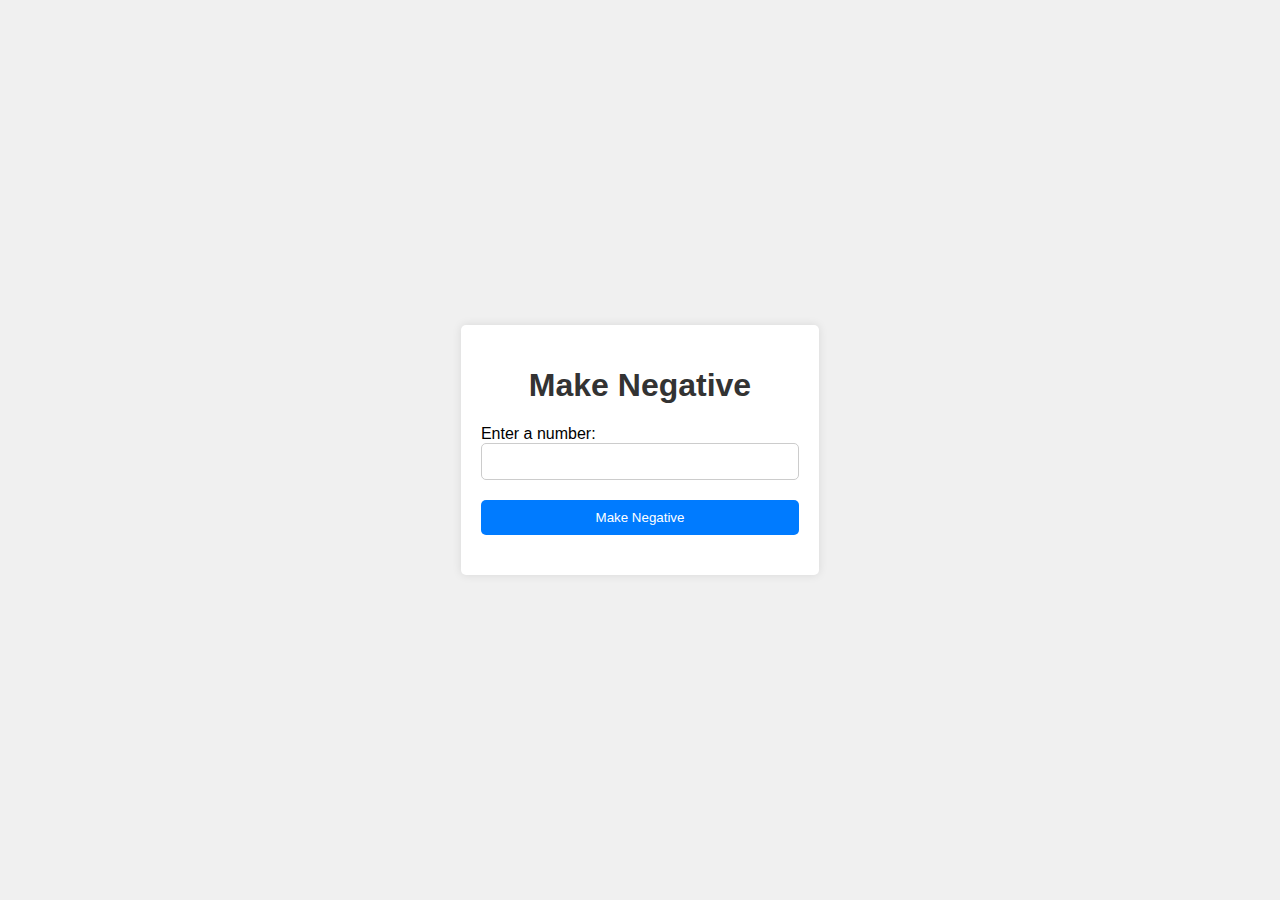
<file: Datatype/Return Negative/Index.html>
<!DOCTYPE html>
<html lang="en">
<head>
<meta charset="UTF-8">
<meta name="viewport" content="width=device-width, initial-scale=1.0">
<title>Make Negative</title>
<link rel="stylesheet" href="style.css">
<body>
    
 
<div class="container">
  <h1>Make Negative</h1>
  <div class="input-box">
    <label for="number">Enter a number:</label>
    <input type="number" id="number" name="number" step="any">
  </div>
  <button onclick="makeNegative()">Make Negative</button>
  <div class="result" id="result"></div>
</div>

<script src="script.js"></script>
</body>
</html>
</file>
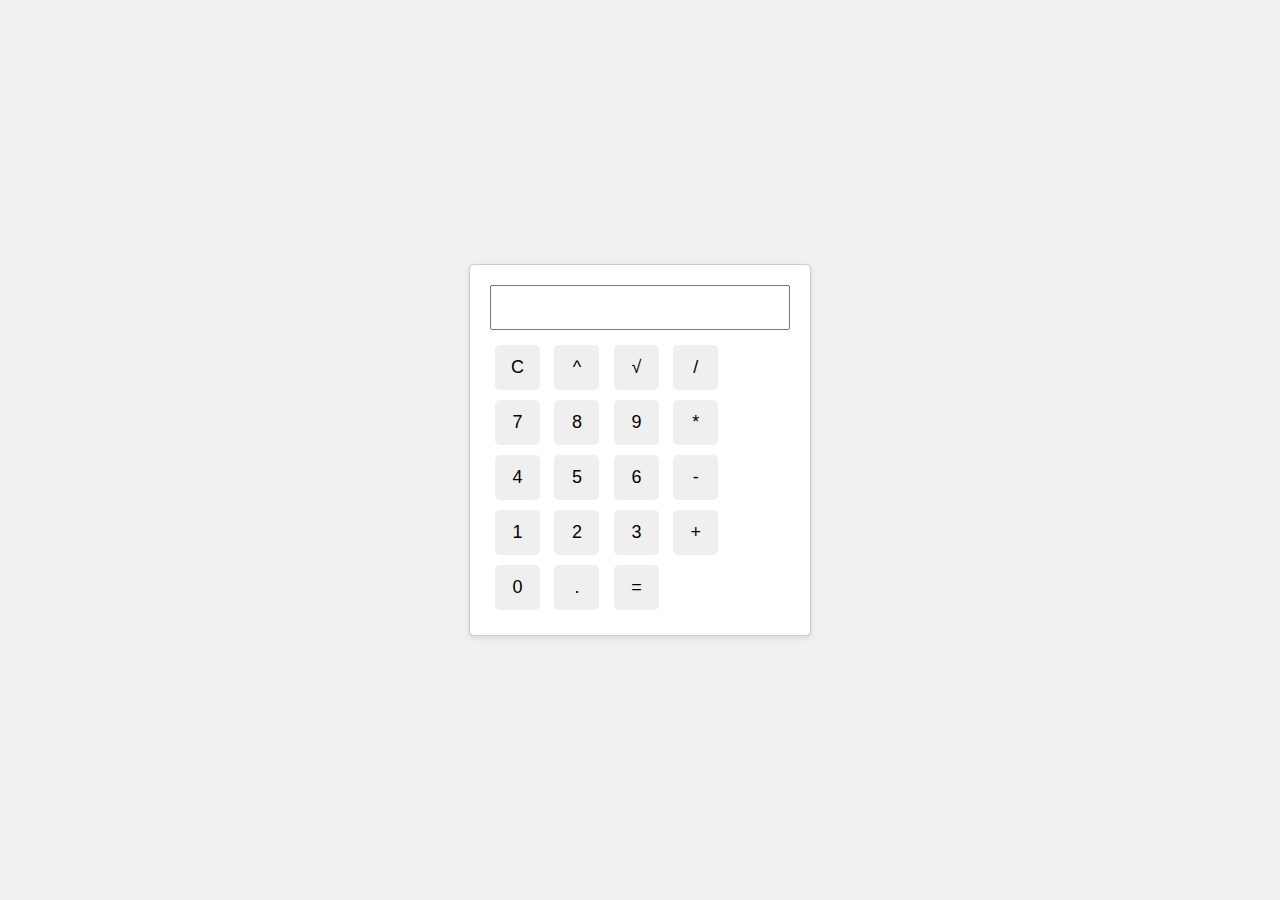
<file: CAC/Cac.html>
<!DOCTYPE html>
<html lang="en">
<head>
<meta charset="UTF-8">
<meta name="viewport" content="width=device-width, initial-scale=1.0">
<title>Scientific Calculator</title>
<style>
  body {
    font-family: Arial, sans-serif;
    margin: 0;
    padding: 0;
    display: flex;
    justify-content: center;
    align-items: center;
    height: 100vh;
    background-color: #f0f0f0;
  }
  .calculator {
    width: 300px;
    padding: 20px;
    border: 1px solid #ccc;
    border-radius: 5px;
    background-color: #fff;
    box-shadow: 0 2px 5px rgba(0, 0, 0, 0.1);
  }
  input[type="text"] {
    width: 100%;
    padding: 10px;
    margin-bottom: 10px;
    font-size: 18px;
    box-sizing: border-box;
  }
  .btn {
    width: 45px;
    height: 45px;
    margin: 5px;
    font-size: 18px;
    border: none;
    border-radius: 5px;
    cursor: pointer;
  }
  .btn:hover {
    background-color: #ddd;
  }
</style>
</head>
<body>
<div class="calculator">
  <input type="text" id="result" readonly>
  <div>
    <button class="btn" onclick="clearInput()">C</button>
    <button class="btn" onclick="appendInput('^')">^</button>
    <button class="btn" onclick="appendInput('sqrt(')">√</button>
    <button class="btn" onclick="appendInput('/')">/</button>
  </div>
  <div>
    <button class="btn" onclick="appendInput('7')">7</button>
    <button class="btn" onclick="appendInput('8')">8</button>
    <button class="btn" onclick="appendInput('9')">9</button>
    <button class="btn" onclick="appendInput('*')">*</button>
  </div>
  <div>
    <button class="btn" onclick="appendInput('4')">4</button>
    <button class="btn" onclick="appendInput('5')">5</button>
    <button class="btn" onclick="appendInput('6')">6</button>
    <button class="btn" onclick="appendInput('-')">-</button>
  </div>
  <div>
    <button class="btn" onclick="appendInput('1')">1</button>
    <button class="btn" onclick="appendInput('2')">2</button>
    <button class="btn" onclick="appendInput('3')">3</button>
    <button class="btn" onclick="appendInput('+')">+</button>
  </div>
  <div>
    <button class="btn" onclick="appendInput('0')">0</button>
    <button class="btn" onclick="appendInput('.')">.</button>
    <button class="btn" onclick="calculateResult()">=</button>
  </div>
</div>

<script>
  function appendInput(value) {
    document.getElementById("result").value += value;
  }

  function clearInput() {
    document.getElementById("result").value = "";
  }

  function calculateResult() {
    try {
      var result = eval(document.getElementById("result").value);
      document.getElementById("result").value = result;
    } catch (error) {
      document.getElementById("result").value = "Error";
    }
  }
</script>
</body>
</html>
</file>
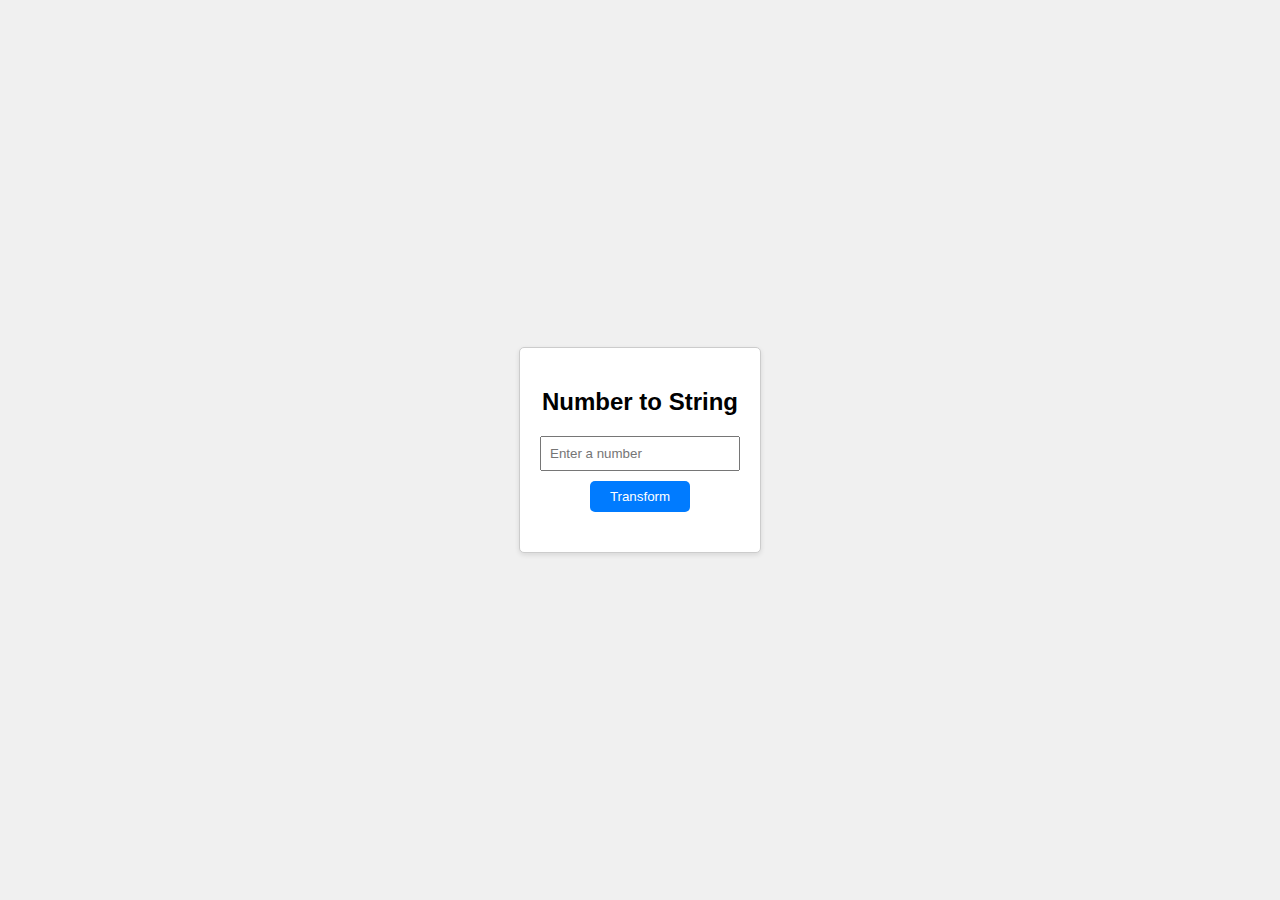
<file: fifth/fifth.html>
<!DOCTYPE html>
<html lang="en">
<head>
<meta charset="UTF-8">
<meta name="viewport" content="width=device-width, initial-scale=1.0">
<title>Number to String</title>
<style>
  body {
    font-family: Arial, sans-serif;
    margin: 0;
    padding: 0;
    display: flex;
    justify-content: center;
    align-items: center;
    height: 100vh;
    background-color: #f0f0f0;
  }
  .container {
    text-align: center;
    padding: 20px;
    border: 1px solid #ccc;
    border-radius: 5px;
    background-color: #fff;
    box-shadow: 0 2px 5px rgba(0, 0, 0, 0.1);
  }
  input[type="number"] {
    padding: 8px;
    margin-bottom: 10px;
    width: 200px;
    box-sizing: border-box;
  }
  button {
    padding: 8px 20px;
    background-color: #007bff;
    color: #fff;
    border: none;
    border-radius: 5px;
    cursor: pointer;
  }
  button:hover {
    background-color: #0056b3;
  }
  #result {
    margin-top: 20px;
  }
</style>
</head>
<body>
<div class="container">
  <h2>Number to String</h2>
  <input type="number" id="inputNumber" placeholder="Enter a number">
  <br>
  <button onclick="transformNumber()">Transform</button>
  <div id="result"></div>
</div>

<script>
  function transformNumber() {
    var input = document.getElementById("inputNumber").value;
    var result = input.toString();
    document.getElementById("result").innerText = "Result: " + result;
  }
</script>
</body>
</html>
</file>
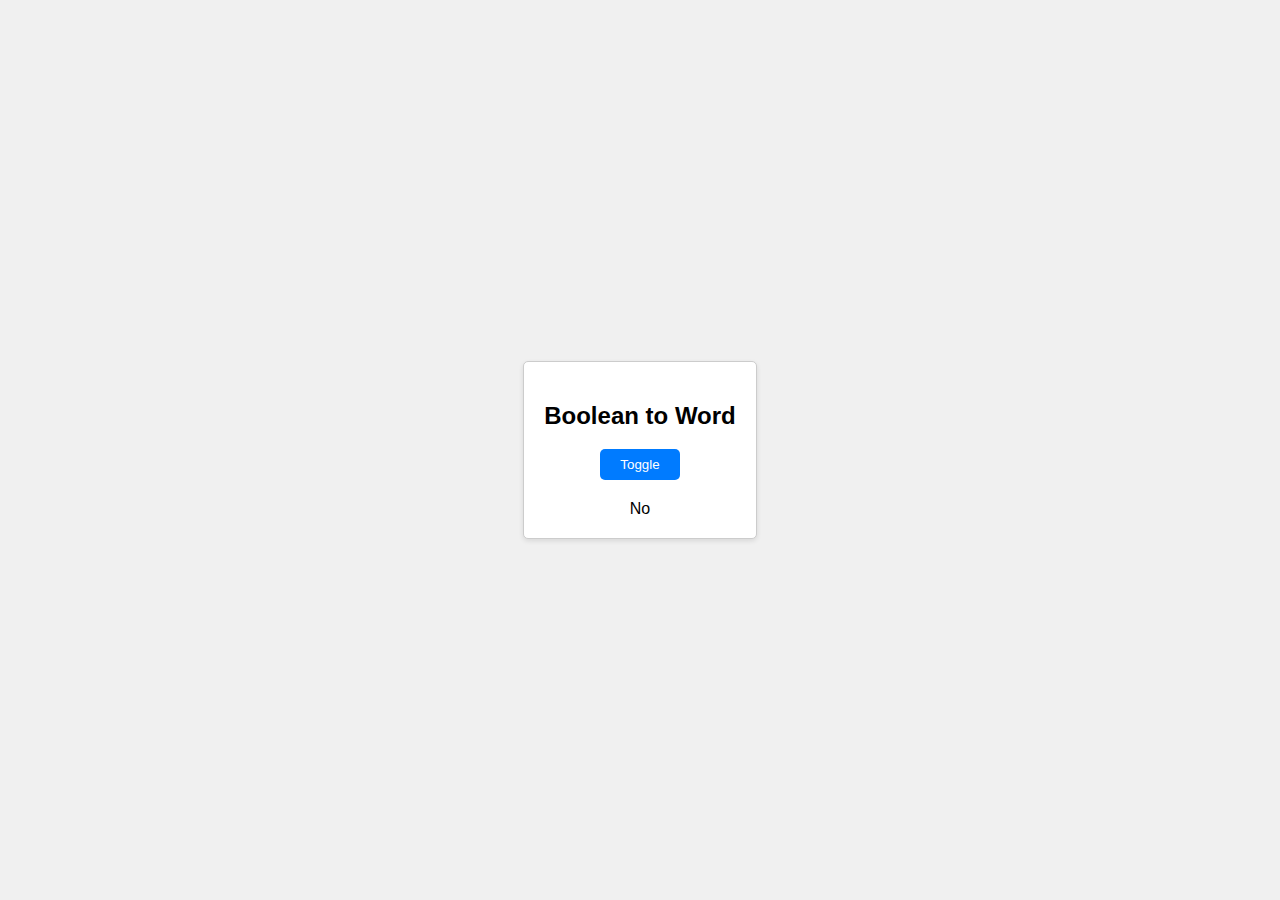
<file: forth/forth.html>
<!DOCTYPE html>
<html lang="en">
<head>
<meta charset="UTF-8">
<meta name="viewport" content="width=device-width, initial-scale=1.0">
<title>Boolean to Word</title>
<style>
  body {
    font-family: Arial, sans-serif;
    margin: 0;
    padding: 0;
    display: flex;
    justify-content: center;
    align-items: center;
    height: 100vh;
    background-color: #f0f0f0;
  }
  .container {
    text-align: center;
    padding: 20px;
    border: 1px solid #ccc;
    border-radius: 5px;
    background-color: #fff;
    box-shadow: 0 2px 5px rgba(0, 0, 0, 0.1);
  }
  button {
    padding: 8px 20px;
    background-color: #007bff;
    color: #fff;
    border: none;
    border-radius: 5px;
    cursor: pointer;
  }
  button:hover {
    background-color: #0056b3;
  }
  #result {
    margin-top: 20px;
  }
</style>
</head>
<body>
<div class="container">
  <h2>Boolean to Word</h2>
  <button onclick="toggleWord()">Toggle</button>
  <div id="result">No</div>
</div>

<script>
  function boolToWord(bool){
    return bool ? 'Yes' : 'No';
  }

  function toggleWord() {
    var resultDiv = document.getElementById("result");
    var currentText = resultDiv.innerText;
    var boolValue = currentText === 'Yes' ? false : true;
    resultDiv.innerText = boolToWord(boolValue);
  }
</script>
</body>
</html>
</file>
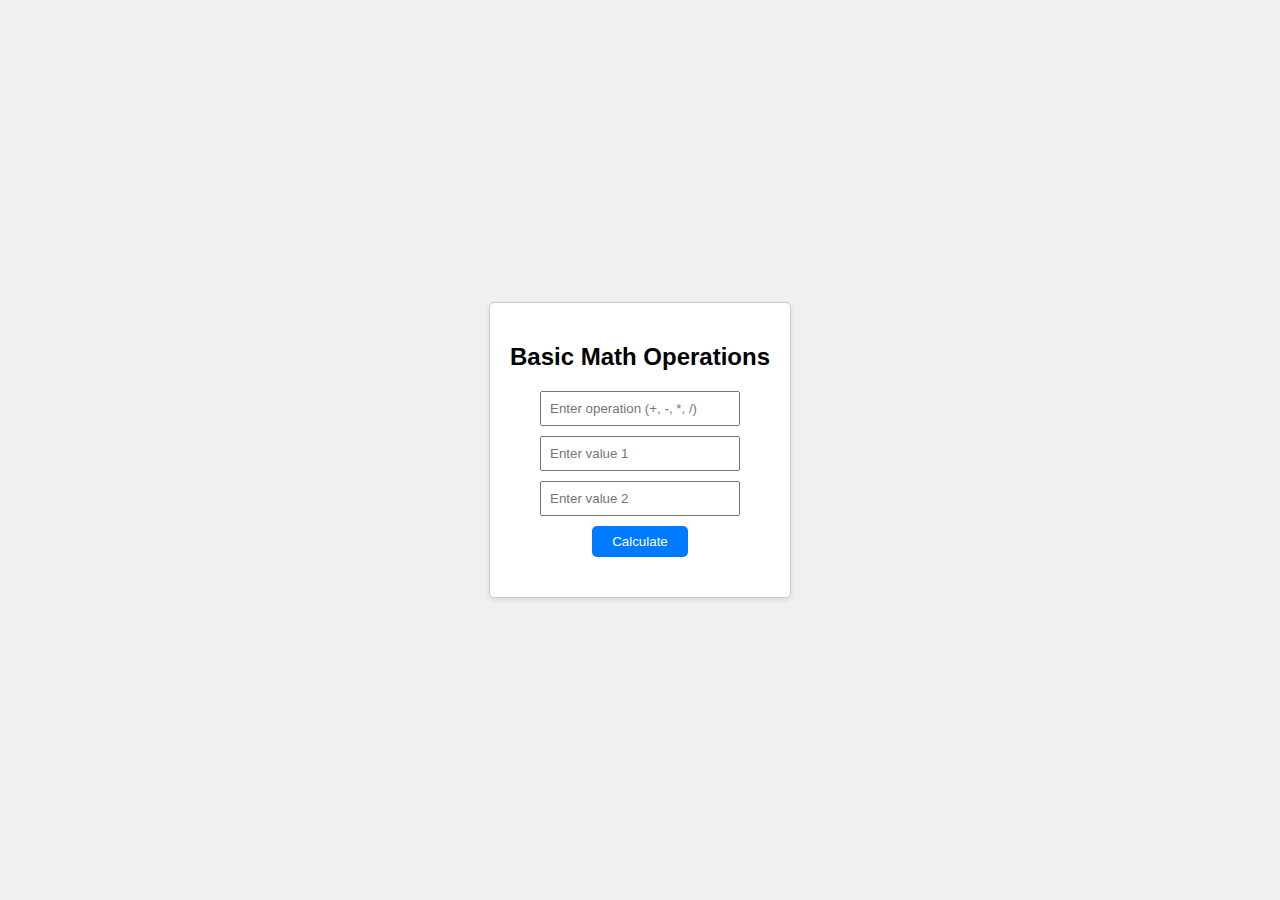
<file: one/Numbers1.html>
<!DOCTYPE html>
<html lang="en">
<head>
<meta charset="UTF-8">
<meta name="viewport" content="width=device-width, initial-scale=1.0">
<title>Basic Math Operations</title>
<style>
  body {
    font-family: Arial, sans-serif;
    margin: 0;
    padding: 0;
    display: flex;
    justify-content: center;
    align-items: center;
    height: 100vh;
    background-color: #f0f0f0;
  }
  .container {
    text-align: center;
    padding: 20px;
    border: 1px solid #ccc;
    border-radius: 5px;
    background-color: #fff;
    box-shadow: 0 2px 5px rgba(0, 0, 0, 0.1);
  }
  input[type="text"], input[type="number"] {
    padding: 8px;
    margin-bottom: 10px;
    width: 200px;
    box-sizing: border-box;
  }
  button {
    padding: 8px 20px;
    background-color: #007bff;
    color: #fff;
    border: none;
    border-radius: 5px;
    cursor: pointer;
  }
  button:hover {
    background-color: #0056b3;
  }
  #result {
    margin-top: 20px;
    font-weight: bold;
  }
</style>
</head>
<body>
<div class="container">
  <h2>Basic Math Operations</h2>
  <input type="text" id="operation" placeholder="Enter operation (+, -, *, /)">
  <br>
  <input type="number" id="value1" placeholder="Enter value 1">
  <br>
  <input type="number" id="value2" placeholder="Enter value 2">
  <br>
  <button onclick="calculate()">Calculate</button>
  <div id="result"></div>
</div>

<script>
  function basicOp(operation, value1, value2){
    switch(operation) {
      case '+':
        return value1 + value2;
      case '-':
        return value1 - value2;
      case '*':
        return value1 * value2;
      case '/':
        return value1 / value2;
      default:
        return NaN; // Return NaN for invalid operations
    }
  }

  function calculate() {
    var operation = document.getElementById("operation").value;
    var value1 = parseInt(document.getElementById("value1").value);
    var value2 = parseInt(document.getElementById("value2").value);
    
    var resultDiv = document.getElementById("result");
    if (!isNaN(value1) && !isNaN(value2)) {
      var result = basicOp(operation, value1, value2);
      resultDiv.innerText = "Result: " + result;
    } else {
      resultDiv.innerText = "Invalid input!";
    }
  }
</script>
</body>
</html>
</file>
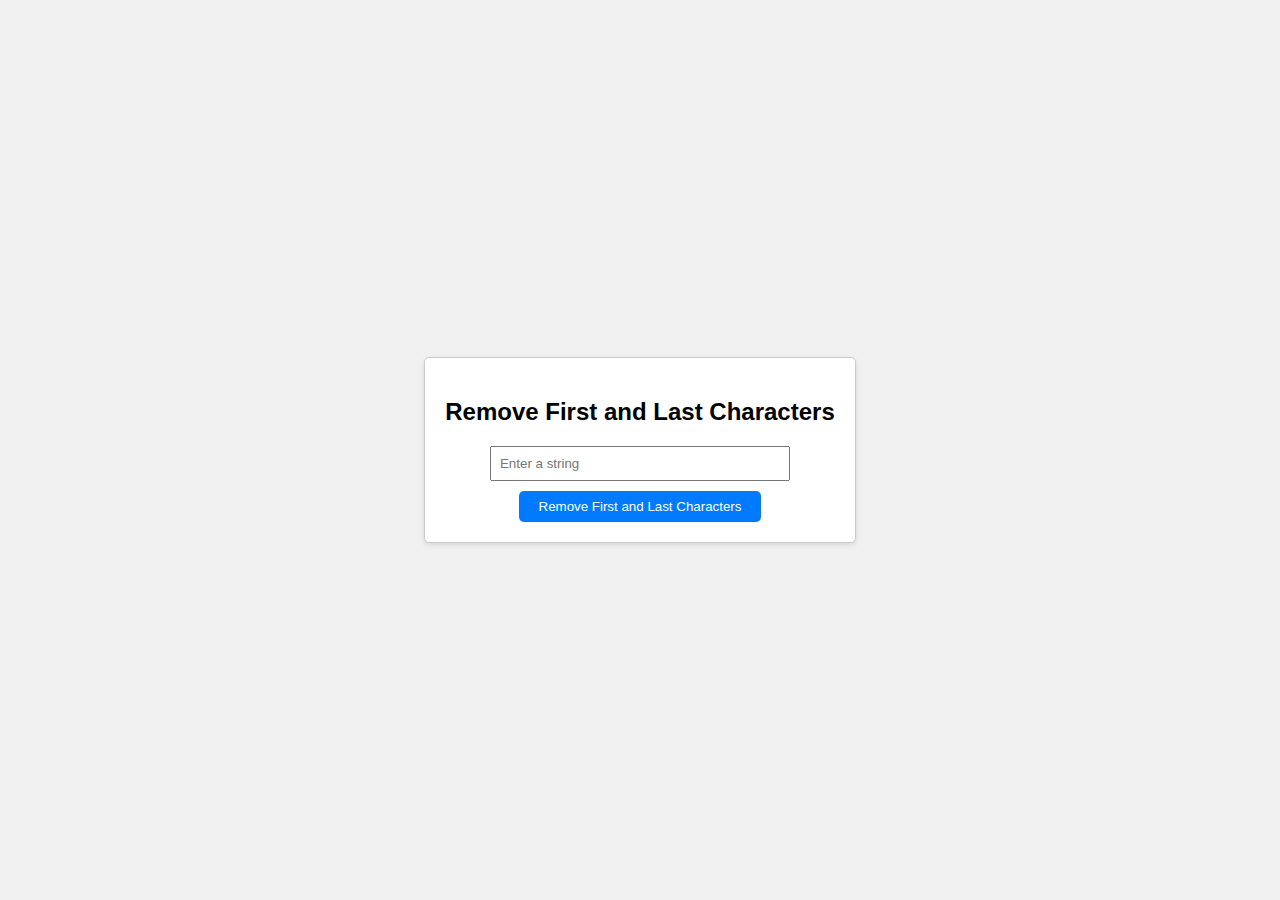
<file: second/RF&LC.html>
<!DOCTYPE html>
<html lang="en">
<head>
<meta charset="UTF-8">
<meta name="viewport" content="width=device-width, initial-scale=1.0">
<title>Remove First and Last Characters</title>
<link rel="stylesheet" href="../second/RF&LC.css">
</head>
<body>
<div class="container">
  <h2>Remove First and Last Characters</h2>
  <form id="form">
    <input type="text" id="inputString" placeholder="Enter a string">
    <br>
    <button type="button" onclick="removeFirstLast()">Remove First and Last Characters</button>
  </form>
  <div id="result"></div>
</div>

<script src="../second/RF&LC.js"></script>
</body>
</html>
</file>
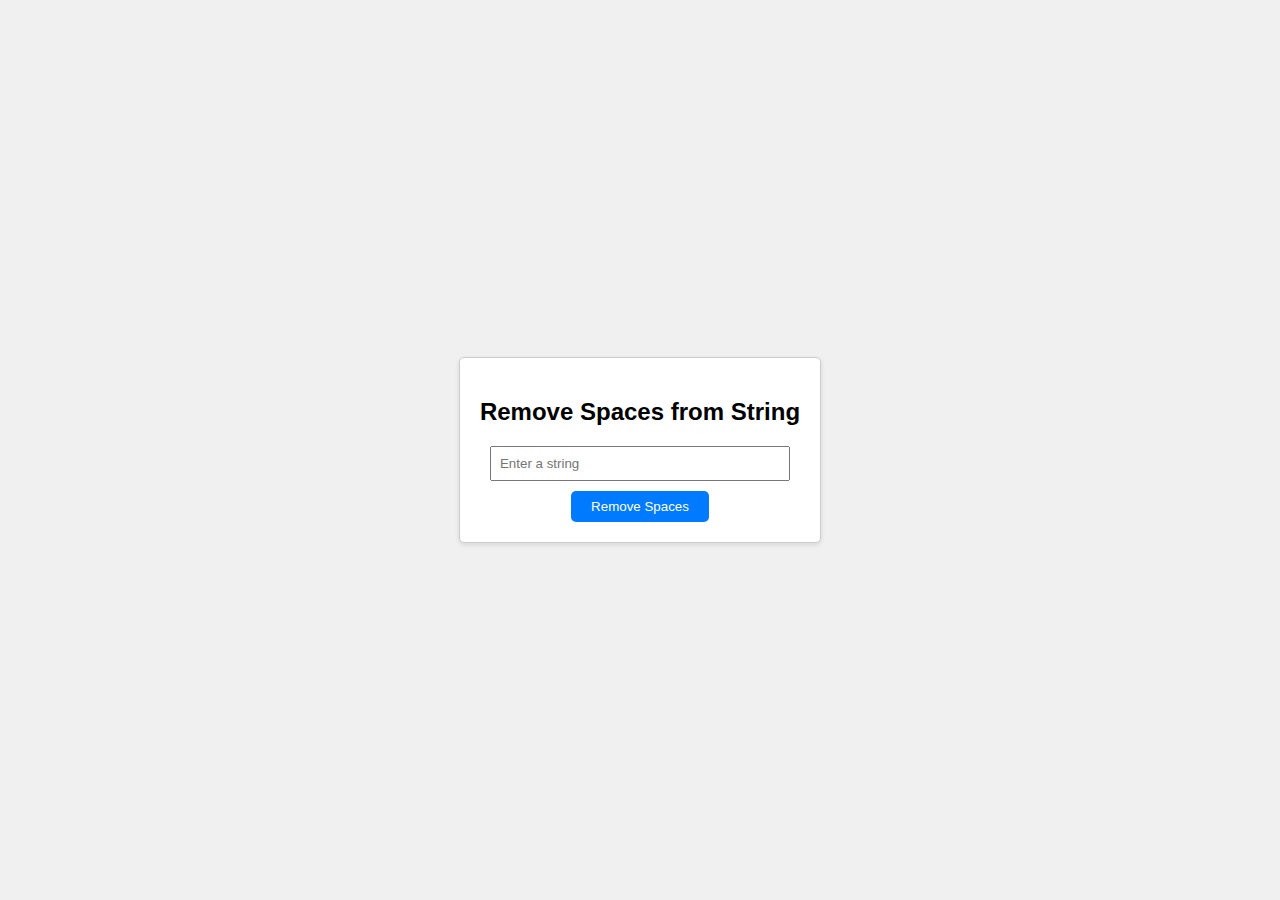
<file: ThirdProblem/third.html>
<!DOCTYPE html>
<html lang="en">
<head>
<meta charset="UTF-8">
<meta name="viewport" content="width=device-width, initial-scale=1.0">
<title>Remove Spaces from String</title>
<style>
  body {
    font-family: Arial, sans-serif;
    margin: 0;
    padding: 0;
    display: flex;
    justify-content: center;
    align-items: center;
    height: 100vh;
    background-color: #f0f0f0;
  }
  .container {
    text-align: center;
    padding: 20px;
    border: 1px solid #ccc;
    border-radius: 5px;
    background-color: #fff;
    box-shadow: 0 2px 5px rgba(0, 0, 0, 0.1);
  }
  input[type="text"] {
    padding: 8px;
    margin-bottom: 10px;
    width: 300px;
    box-sizing: border-box;
  }
  button {
    padding: 8px 20px;
    background-color: #007bff;
    color: #fff;
    border: none;
    border-radius: 5px;
    cursor: pointer;
  }
  button:hover {
    background-color: #0056b3;
  }
</style>
</head>
<body>
<div class="container">
  <h2>Remove Spaces from String</h2>
  <input type="text" id="inputString" placeholder="Enter a string">
  <br>
  <button onclick="removeSpaces()">Remove Spaces</button>
  <div id="result"></div>
</div>

<script>
  function noSpace(x){
    return x.replace(/\s/g, '');
  }

  function removeSpaces() {
    var input = document.getElementById("inputString").value;
    var result = noSpace(input);
    document.getElementById("result").innerText = "Result: " + result;
  }
</script>
</body>
</html>
</file>
<file: Datatype/Return Negative/style.css>
body {
    font-family: Arial, sans-serif;
    background-color: #f0f0f0;
    margin: 0;
    padding: 0;
    display: flex;
    justify-content: center;
    align-items: center;
    height: 100vh;
  }

  .container {
    background-color: white;
    border-radius: 5px;
    padding: 20px;
    box-shadow: 0px 0px 10px rgba(0, 0, 0, 0.1);
  }

  h1 {
    text-align: center;
    color: #333;
  }

  .input-box {
    margin-bottom: 20px;
  }

  input[type="number"] {
    width: 100%;
    padding: 10px;
    border: 1px solid #ccc;
    border-radius: 5px;
    box-sizing: border-box;
  }

  button {
    display: block;
    width: 100%;
    padding: 10px;
    background-color: #007bff;
    color: white;
    border: none;
    border-radius: 5px;
    cursor: pointer;
    transition: background-color 0.3s ease;
  }

  button:hover {
    background-color: #0056b3;
  }

  .result {
    text-align: center;
    margin-top: 20px;
    font-size: 18px;
    color: #007bff;
  }
</file>
<file: second/RF&LC.css>
body {
    font-family: Arial, sans-serif;
    margin: 0;
    padding: 0;
    display: flex;
    justify-content: center;
    align-items: center;
    height: 100vh;
    background-color: #f0f0f0;
  }
  .container {
    text-align: center;
    padding: 20px;
    border: 1px solid #ccc;
    border-radius: 5px;
    background-color: #fff;
    box-shadow: 0 2px 5px rgba(0, 0, 0, 0.1);
  }
  input[type="text"] {
    padding: 8px;
    margin-bottom: 10px;
    width: 300px;
    box-sizing: border-box;
  }
  button {
    padding: 8px 20px;
    background-color: #007bff;
    color: #fff;
    border: none;
    border-radius: 5px;
    cursor: pointer;
  }
  button:hover {
    background-color: #0056b3;
  }
</file>
